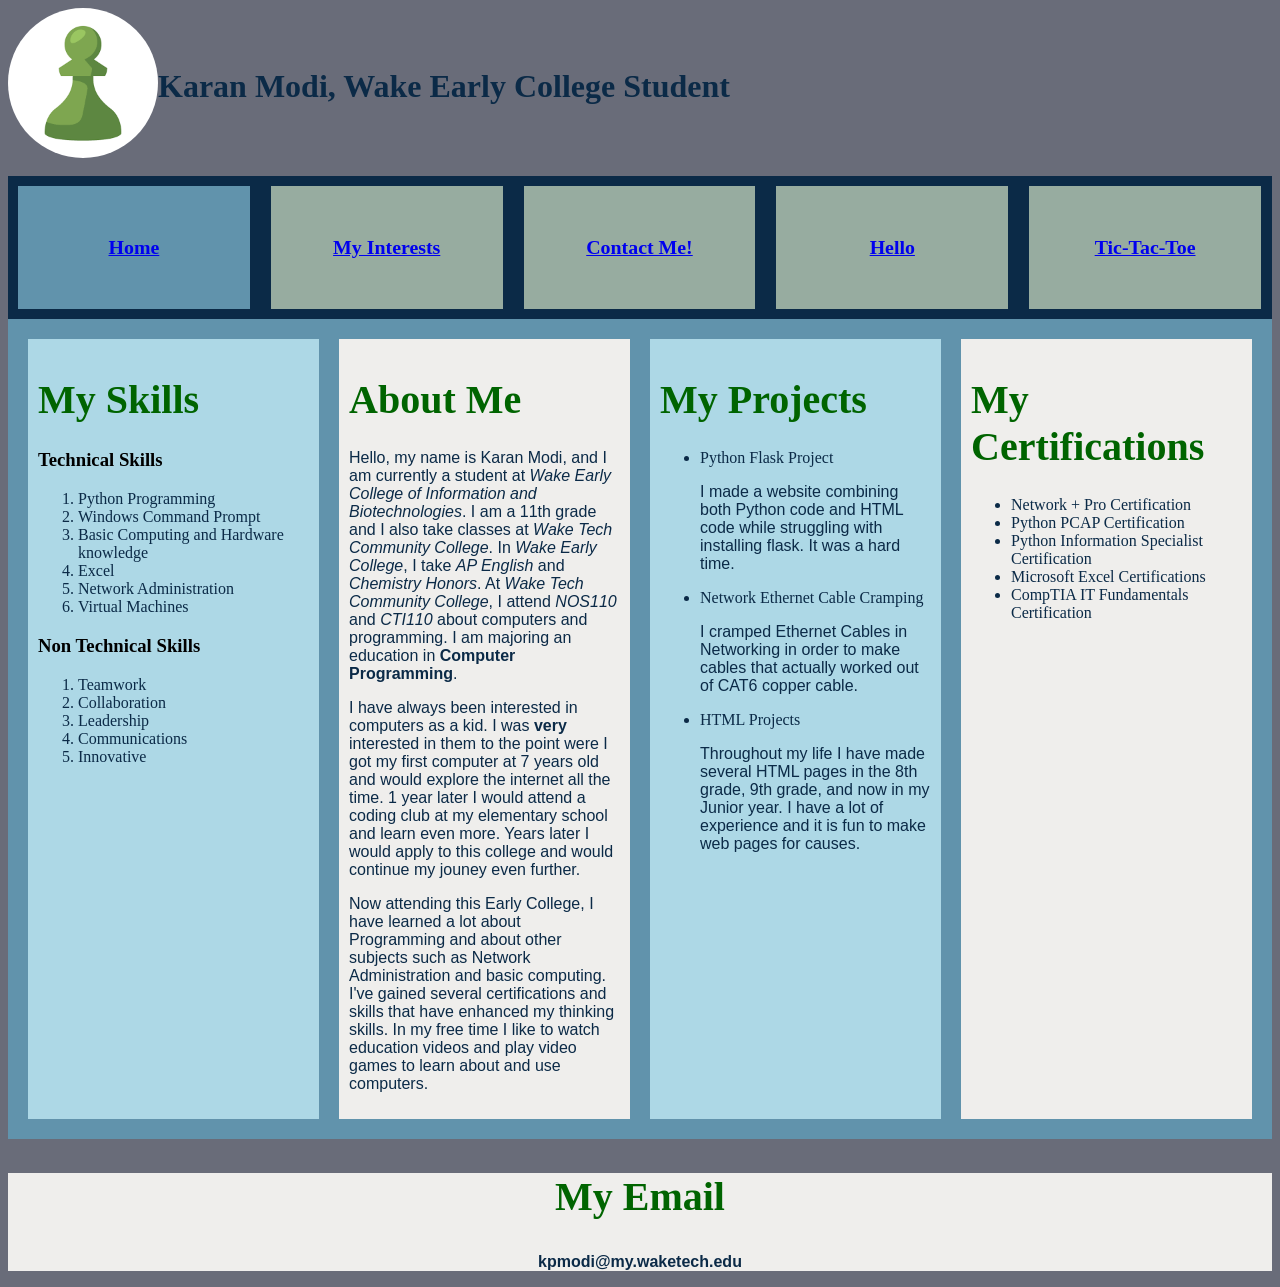
<file: index.html>
<!DOCTYPE html>
<html>
  <head>
    <title>My Personal Introduction</title>
    <link rel="stylesheet" href="styles.css">
    <meta name="viewport" content="width=device-width, initial-scale=1.0">
  </head>
  <body>

  <section>
    <div class="container2">
          <img src="chess.png" class="image"> 
            <header>
              <h1>
                <strong class ="name">
                  Karan Modi, Wake Early College Student
                </strong>
              </h1>
            </header>
        </div>
    <br>
    <nav>
      <ul class = "navbar">
        <li class="navlink active button"> <a href="index.html"><h3 class="text">Home </h3> </a> </li>
        <li class="navlink button "> <a href="interests.html"><h3 class="text">My Interests</h3> </a> </li>
        <li class="navlink button"> <a href="contact.html"><h3 class="text">Contact Me!</h3> </a> </li>
        <li class="navlink button"> <a href="hello.html"><h3 class="text">Hello</h3> </a> </li>
        <li class="navlink button "> <a href="tictactoe.html"><h3 class="text">Tic-Tac-Toe</h3> </a> </li>
      </ul>
    </nav>
    </section>

<div class="row container"> 
  <div class="column box a">

  <h1>My Skills</h1>
    <h3>Technical Skills</h3>
        <ol>
          <li>Python Programming</li>
          <li> Windows Command Prompt</li>
          <li> Basic Computing and Hardware knowledge</li>
          <li>Excel </li>
          <li> Network Administration</li>
          <li> Virtual Machines</li>
        </ol>

    <h3>Non Technical Skills</h3>
    <ol>
      <li>Teamwork</li>
      <li>Collaboration</li>
      <li> Leadership</li>
      <li> Communications </li>
      <li> Innovative </li>
    </ol>
  </div>

  <div class="column box b">

      <h1>About Me</h1>
        <p> Hello, my name is Karan Modi, and I am currently a student at <em>Wake Early College of Information and Biotechnologies</em>. I am a 11th grade and I also take classes at <em>Wake Tech Community College</em>. In <em>Wake Early College</em>, I take <em>AP English</em> and <em>Chemistry Honors</em>. At <em>Wake Tech Community College</em>, I attend <em>NOS110</em> and <em>CTI110</em> about computers and programming. I am majoring an education in <strong>Computer Programming</strong>.</p>

        <p>I have always been interested in computers as a kid. I was <strong>very</strong> interested in them to the point were I got my first computer at 7 years old and would explore the internet all the time. 1 year later I would attend a coding club at my elementary school and learn even more. Years later I would apply to this college and would continue my jouney even further.</p>

        <p>Now attending this Early College, I have learned a lot about Programming and about other subjects such as Network Administration and basic computing. I've gained several certifications and skills that have enhanced my thinking skills. In my free time I like to watch education videos and play video games to learn about and use computers. </p>
  </div>

  <div class="column box a">

      <h1>My Projects</h1>
      <ul>
      <li> Python Flask Project</li>
        <p> I made a website combining both Python code and HTML code while struggling with installing flask. It was a hard time.</p>
      <li> Network Ethernet Cable Cramping </li>
        <p> I cramped Ethernet Cables in Networking in order to make cables that actually worked out of CAT6 copper cable.</p>
      <li> HTML Projects</li>
        <p> Throughout my life I have made several HTML pages in the 8th grade, 9th grade, and now in my Junior year. I have a lot of experience and it is fun to make web pages for causes.</p>
    </ul>
  </div>
  <div class="column box">
      <h1> My Certifications</h1>
      <ul>
        <li>Network + Pro Certification </li>
        <li> Python PCAP Certification </li>
        <li> Python Information Specialist Certification</li>
        <li> Microsoft Excel Certifications</li>
        <li> CompTIA IT Fundamentals Certification</li>
      </ul>
    </div>

</div>

  <section>
    <footer class="footer">
        <h1> My Email</h1>
        <p><strong>kpmodi@my.waketech.edu</strong></p>
    </footer> 
  </section>
  </body>

</html>
</file>
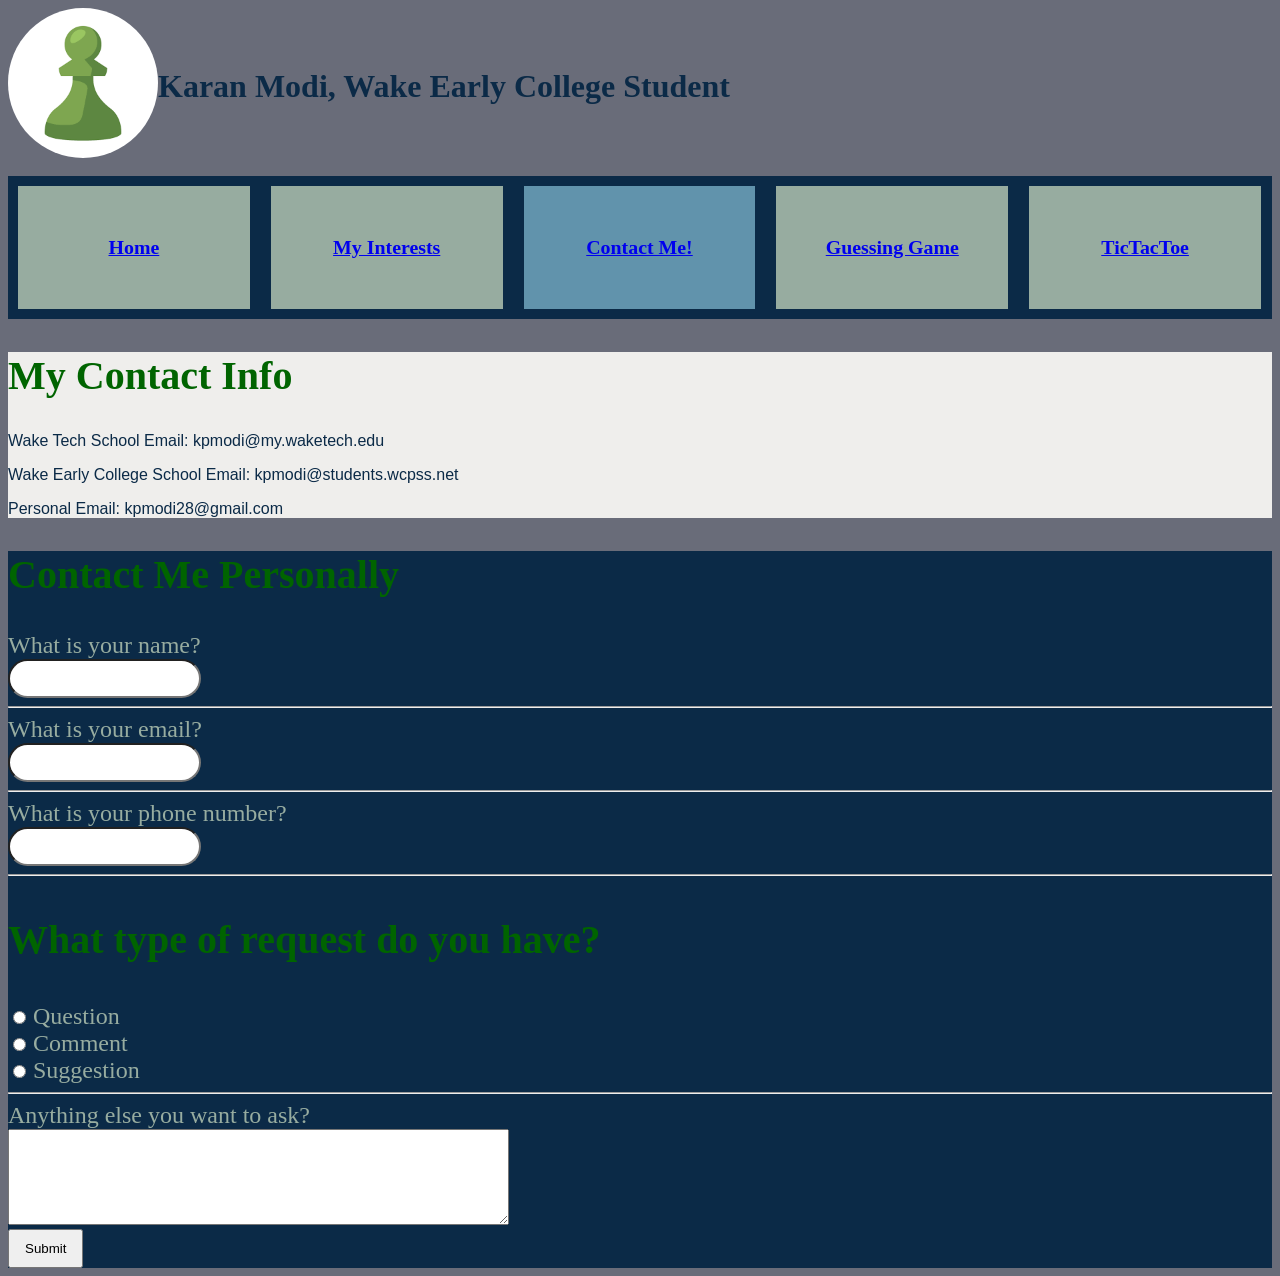
<file: contact.html>
<!DOCTYPE html>
<html>
<head>
    <title>Contact Info</title>
    <link rel="stylesheet" href="styles.css">
    <meta name="viewport" content="width=device-width, initial-scale=1.0">
</head>

<body>
        <div class="container2">
            <img src="chess.png" class="image"> 
              <header>
                <h1>
                  <strong class ="name">
                    Karan Modi, Wake Early College Student
                  </strong>
                </h1>
              </header>
          </div>
      <br>
      <nav>
        <ul class = "navbar">
          <li class="navlink button"> <a href="index.html"><h3 class="text">Home </h3> </a> </li>
          <li class="navlink button"> <a href="interests.html"><h3 class="text">My Interests</h3> </a> </li>
          <li class="navlink active button "> <a href="contact.html"><h3 class="text">Contact Me!</h3> </a> </li>
          <li class="navlink button "> <a href="hello.html"><h3 class="text">Guessing Game</h3> </a> </li>
          <li class="navlink button "> <a href="tictactoe.html"><h3 class="text">TicTacToe</h3> </a> </li>
        </ul>
      </nav>
      <section class="contact">
    <h1>My Contact Info</h1>
    <p> Wake Tech School Email: kpmodi@my.waketech.edu </p>
    <p> Wake Early College School Email: kpmodi@students.wcpss.net </p>
    <p> Personal Email: kpmodi28@gmail.com</p>
      </section>


<div class = "form">

    <section class="form"> 
    <form action = "submission.html" method = "POST">

      <h1> Contact Me Personally </h1>
      <section class = "Name">
        <label for="name"> What is your name? </label>
        <br>
        <input class="input" type ="text" name="name" id="name" required>
        <hr>
      </section>


  <section class = "Email">
    <label for="email"> What is your email? </label>
    <br>
    <input class="input" type ="email"name="email"id="email" required>
    <hr>
  </section>

  <section class = "PhoneNumber">
    <label for="number"> What is your phone number? </label>
    <br>
    <input class="input" type ="tel"name="number"id="number"pattern="[0-9]{3}-[0-9]{3}-[0-9]{4}">
    <hr>
  </section>

  <section class ="request">
    <h1> What type of request do you have?</h1>

    <input class="input" type="radio" name="request"id="question"value="question">
    <label for="question">Question</label>

    <br>

    <input class="input" type="radio" name="request"id="commect"value="comment">
    <label for="comment">Comment</label>

    <br>

    <input class="input" type="radio" name="request"id="suggestion"value="suggestion">
    <label for="suggestion">Suggestion</label>

    <hr>

  </section>

  <section class="extra-information">
    <label for="extra">Anything else you want to ask?</label>
    <br>
    <textarea id="extra" name="extra" rows="6" cols="60" minlength="10"></textarea>
  </section>
  

  <section class="submission">
    <input type="submit" value="Submit" class="button text">
  </section>
    </form>
  </div>

</body>
</html>
</file>
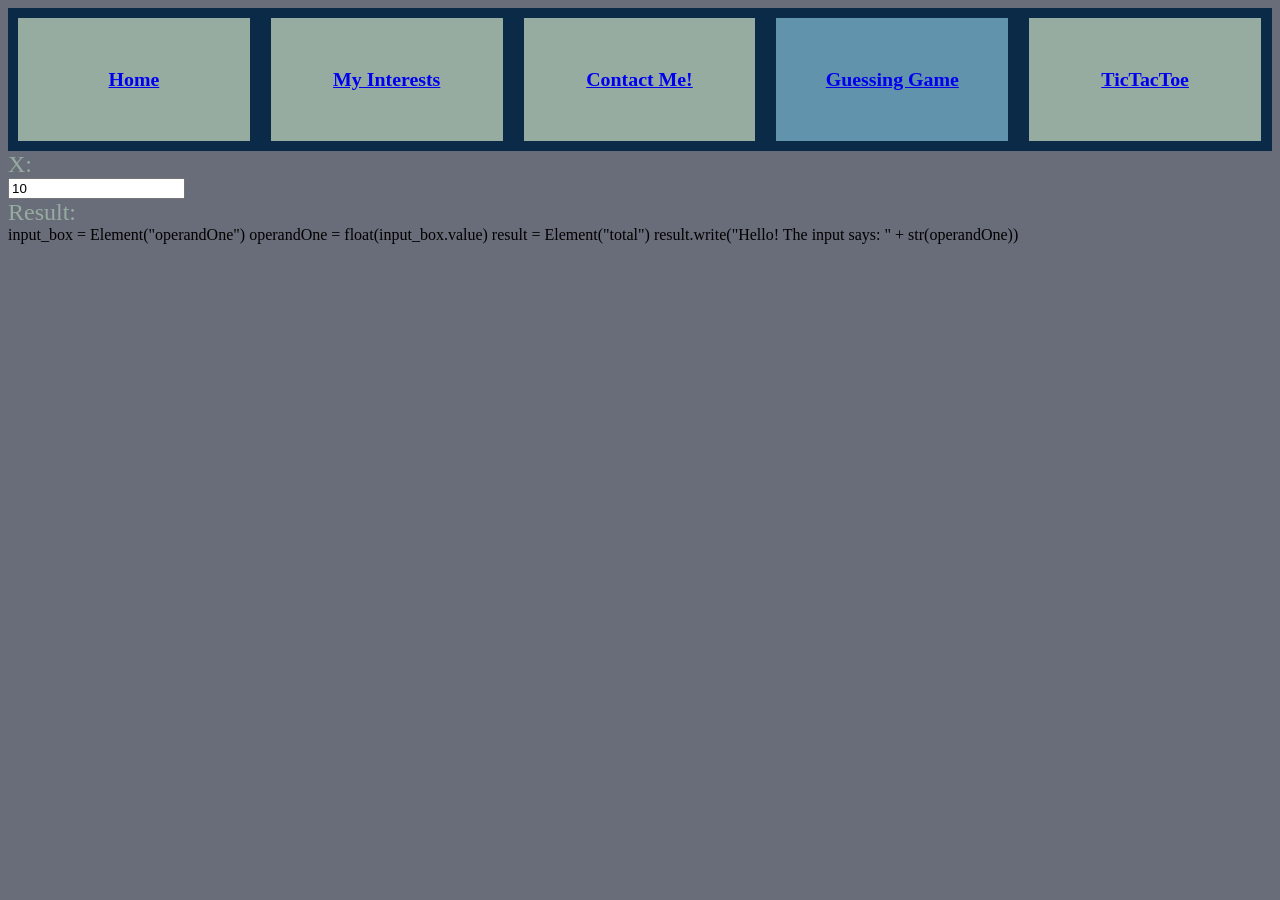
<file: hello.html>
<!DOCTYPE html>
<html lang="en">
<head>
    <link rel="stylesheet" href="styles.css">
    <link rel="stylesheet" href="https://pyscript.net/latest/pyscript.css" />
    <script defer src="https://pyscript.net/latest/pyscript.js"></script>
    <style>
        label{
            display:block;
        }
    </style>
</head>
<body>
  <nav>
    <ul class = "navbar">
  <li class="navlink button"> <a href="index.html"><h3 class="text">Home </h3> </a> </li>
  <li class="navlink button "> <a href="interests.html"><h3 class="text">My Interests</h3> </a> </li>
  <li class="navlink button"> <a href="contact.html"><h3 class="text">Contact Me!</h3> </a> </li>
  <li class="navlink button active"> <a href="hello.html"><h3 class="text">Guessing Game</h3> </a> </li>
  <li class="navlink button "> <a href="tictactoe.html"><h3 class="text">TicTacToe</h3> </a> </li> 
</ul>
 </nav>

    <form>
        <label for="operandOne">X:</label><input name="operandOne" id="operandOne" value="10">
        <label for="total">Result:</label><div name="total" id="total"></div>
    </form>
    <py-script>
        input_box = Element("operandOne")
        operandOne = float(input_box.value)
        result = Element("total")
        result.write("Hello! The input says: "   + str(operandOne))
    </py-script>
</body>
</file>
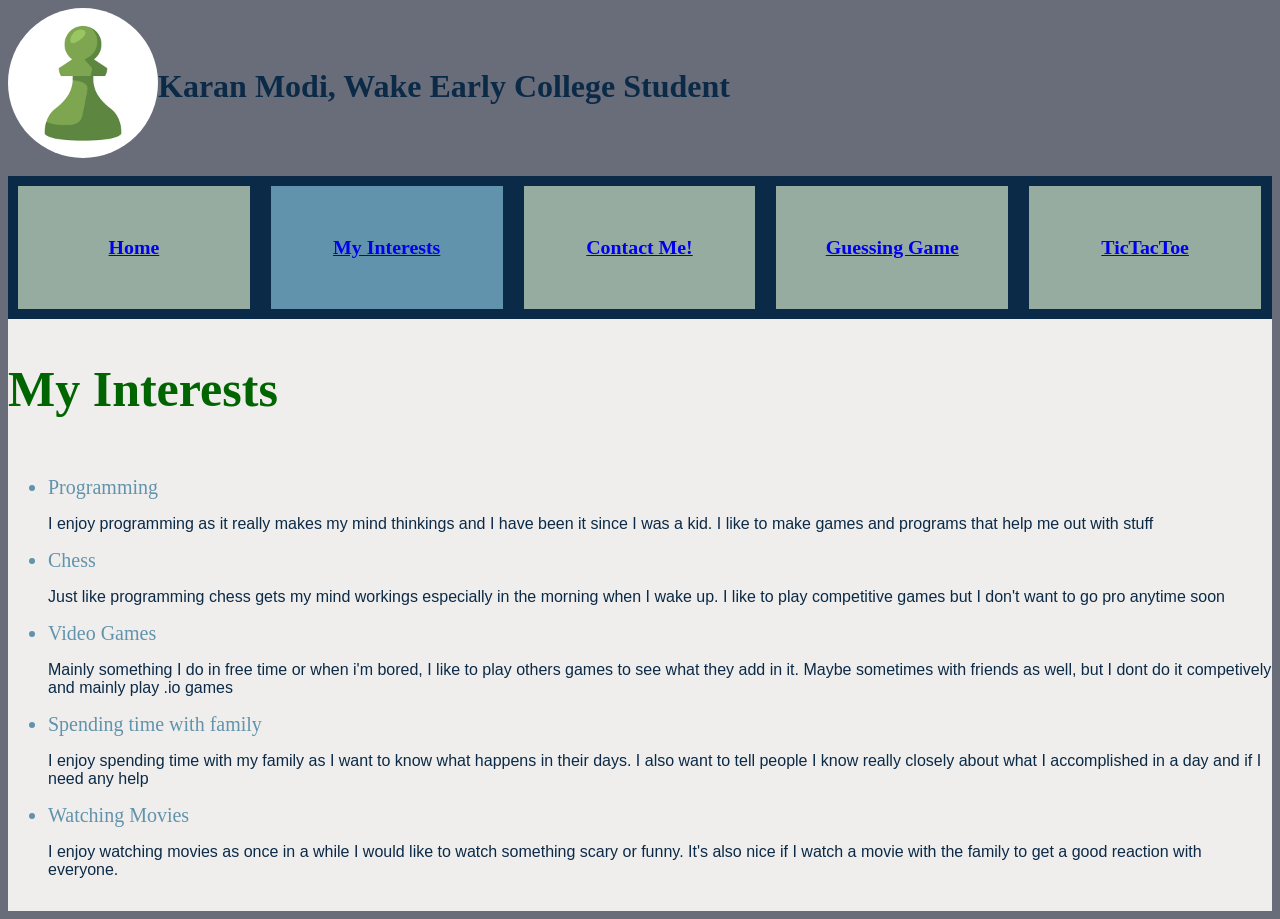
<file: interests.html>
<!DOCTYPE html>
<html >
<head>
    <title>My Interests</title>
    <link rel="stylesheet" href="styles.css">
    <meta name="viewport" content="width=device-width, initial-scale=1.0">
</head>
<body>
    <section>
        <div class="container2">
            <img src="chess.png" class="image"> 
              <header>
                <h1>
                  <strong class ="name">
                    Karan Modi, Wake Early College Student
                  </strong>
                </h1>
              </header>
          </div>
      <br>
      <nav>
        <div class = container3>
        <ul class = "navbar">
          <li class="navlink button"> <a href="index.html"><h3 class="text">Home </h3> </a> </li>
          <li class="navlink active button"> <a href="interests.html"><h3 class="text">My Interests</h3> </a> </li>
          <li class="navlink button"> <a href="contact.html"><h3 class="text">Contact Me!</h3> </a> </li>
          <li class="navlink button "> <a href="hello.html"><h3 class="text">Guessing Game</h3> </a> </li>
          <li class="navlink button "> <a href="tictactoe.html"><h3 class="text">TicTacToe</h3> </a> </li>
        </ul>
      </div>
      </nav>
      </section>

    <section class="interest">
    <h1>My Interests</h1>
    <ul class="interestlist">
        <li> Programming </li>
        <p> I enjoy programming as it really makes my mind thinkings and I have been it since I was a kid. I like to make games and programs that help me out with stuff</p>
        <li> Chess </li>
        <p> Just like programming chess gets my mind workings especially in the morning when I wake up. I like to play competitive games but I don't want to go pro anytime soon</p>
        <li> Video Games</li>
        <p> Mainly something I do in free time or when i'm bored, I like to play others games to see what they add in it. Maybe sometimes with friends as well, but I dont do it competively and mainly play .io games</p>
        <li> Spending time with family</li>
        <p>I enjoy spending time with my family as I want to know what happens in their days. I also want to tell people I know really closely about what I accomplished in a day and if I need any help</p>
        <li> Watching Movies</li>
        <p> I enjoy watching movies as once in a while I would like to watch something scary or funny. It's also nice if I watch a movie with the family to get a good reaction with everyone.</p>
    </ul>
</section>
</body>
</html>
</file>
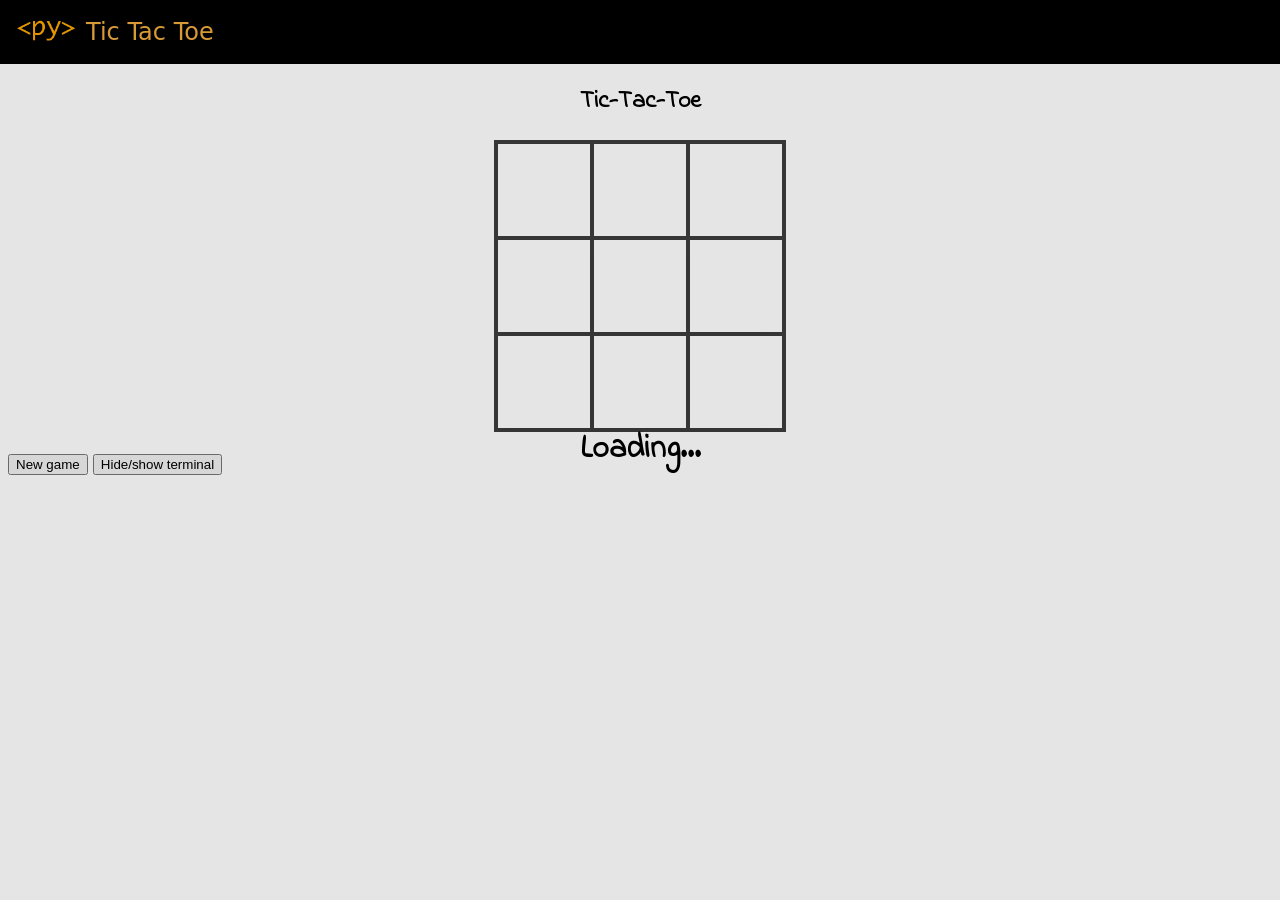
<file: tictactoe.html>
<!doctype html>

<html>
    <head>
        <!-- Recommended meta tags -->
        <meta charset="UTF-8">
        <meta name="viewport" content="width=device-width,initial-scale=1.0">

        <!-- PyScript CSS -->
        <link rel="stylesheet" href="https://pyscript.net/releases/2024.1.1/core.css">
        <!-- CSS for examples -->
        <link rel="stylesheet" href="./assets/css/examples.css" />

        <!-- This script tag bootstraps PyScript -->
        <script type="module" src="https://pyscript.net/releases/2024.1.1/core.js"></script>

        <!-- Custom CSS -->
        <link href="https://fonts.googleapis.com/css?family=Indie+Flower" rel="stylesheet">
        <link rel="stylesheet" href="./assets/css/tictactoe.css" />

        <!-- for splashscreen -->
        <style>
            #loading { outline: none; border: none; background: transparent }
        </style>
        <script type="module">
            const loading = document.getElementById('loading');
            addEventListener('py:ready', () => loading.close());
            loading.showModal();
        </script>

        <title>Tic Tac Toe</title>
        <link rel="icon" type="image/png" href="./assets/favicon.png" />
    </head>

    <body>
        <dialog id="loading">
            <h1>Loading...</h1>
        </dialog>

        <nav class="navbar" style="background-color: #000000">
            <div class="app-header">
                <a href="/">
                    <img src="./assets/logo.png" class="logo" />
                </a>
                <a class="title" href="" style="color: #f0ab3c">Tic Tac Toe</a>
            </div>
        </nav>

        <section class="pyscript">
            <h1>Tic-Tac-Toe</h1>

            <script type="py" src="./main.py" config="./pyscript.toml"></script>

            <table id="board">
                <tr>
                    <td><div id="cell00" data-x="0" data-y="0" class="cell" py-click="GAME.click"></div></td>
                    <td><div id="cell01" data-x="0" data-y="1" class="cell" py-click="GAME.click"></div></td>
                    <td><div id="cell02" data-x="0" data-y="2" class="cell" py-click="GAME.click"></div></td>
                <tr>
                    <td><div id="cell10" data-x="1" data-y="0" class="cell" py-click="GAME.click"></div></td>
                    <td><div id="cell11" data-x="1" data-y="1" class="cell" py-click="GAME.click"></div></td>
                    <td><div id="cell12" data-x="1" data-y="2" class="cell" py-click="GAME.click"></div></td>
                </tr>
                <tr>
                    <td><div id="cell20" data-x="2" data-y="0" class="cell" py-click="GAME.click"></div></td>
                    <td><div id="cell21" data-x="2" data-y="1" class="cell" py-click="GAME.click"></div></td>
                    <td><div id="cell22" data-x="2" data-y="2" class="cell" py-click="GAME.click"></div></td>
                </tr>
            </table>

            <h2 id="status"></h2>
            <button id="btn-new-game" py-click="GAME.new_game">New game</button>
            <button id="btn-toggle-terminal" py-click="GAME.toggle_terminal">Hide/show terminal</button>

            <div id="terminal" hidden="hidden">
                <script id="console" type="py" terminal></script>
            </div>

        </section>
    </body>

</html>
<!-- Credits go to Fabio Rosado (https://github.com/pyscript/examples/tree/main/tic-tac-toe) for the source code! -->
</file>
<file: styles.css>
.container2 {
  display: flex; /* for centering the name */
  align-items: center;
}

.name{
  color: #0B2A47;
  font-family: 'Times New Roman';
  font-size: xx-large;
}

.image{
  display: inline-block;
  border-radius: 75%;
  width: 150px;
}

body{ 
  background-color: #696C79;
    }

h1{
  color: darkgreen;
  font-size: 40px;
}

p{
  color: #0B2A47;
  font-family: Arial, Helvetica, sans-serif;
}
.navbar{
  display: flex;
  background-color: #0B2A47;
  list-style-type: none;
  margin: 0;
  padding: 0px;
  justify-content: center;
  align-items: center;
}

.navlink{
  width:20%;
  background-color: #97ACA0;
  border-right: 1px solid;
  margin: 10px;
  padding: 10px; 
  justify-items: auto;
  justify-content: auto;
  align-items: flex-end;
  text-align: center;
}
.navlink a{
  font-size: 17px;
  padding: 10px;
}

.footer{
  background-color: #EFEEEC; 
  text-align: center;
}

.interest{
  display: flex;
  background-color: #EFEEEC;
  flex-direction: column;
}

.interestlist li{
  color: #6193AC;
  font-size: 20px;
}

.interestlist p{
  color: #0B2A47;
}

.interest h1{
  font-size: 50px;
}


.contact{
  background-color: #EFEEEC;
}

.contact p{
  color: #0B2A47;
}

.contact h1{
  font-size: 40px;
}

.container{
  display: flex;
  background-color: #6193AC;
  padding: 10px;
  justify-content: space-around;
  align-items: top;
  flex-grow: 1;
}

.box{
    width: 25%;
    background-color: #EFEEEC;
    padding: 10px;
    margin: 10px;
    align-items: center;
    flex-grow: 1;
}

.a{
  background-color: lightblue;
}

li{
  color: #0B2A47;
}

b{
  flex-grow: 1;
}

.form{
  background-color: #0B2A47;
}

label{
  color: #97ACA0;
  font-size: 24px;
}

.active{
  background-color: #6193AC;
}


* {
  box-sizing: border-box;
}

@media (max-width: 1000px) {
  .flex-container {
    flex-direction: column;
  }
  .column {
  width: 100%;
  max-width: none;
  }
}

.button{
  padding: 10px 15px;
}

.button:hover{
  background-color: #696C79;
} 

.text:hover{
  color:red;
}

.input{
  padding: 10px;
  border-radius: 24px;
}


.input:focus{
  padding: 15px;
  border-color: #0B2A47;
}

/* Colors 
LightShades: #EFEEEC;

LightAccent: #97ACA0;

MainBrandColor: #696C79;

DarkAccent: #6193AC;

DarkShades: #0B2A47;
</file>
<file: assets/css/examples.css>
body {
    margin: 0;
}

.pyscript {
    margin: 0.5rem;
}

html {
    font-family:
        ui-sans-serif,
        system-ui,
        -apple-system,
        BlinkMacSystemFont,
        "Segoe UI",
        Roboto,
        "Helvetica Neue",
        Arial,
        "Noto Sans",
        sans-serif,
        "Apple Color Emoji",
        "Segoe UI Emoji",
        "Segoe UI Symbol",
        "Noto Color Emoji";
    line-height: 1.5;
}

nav {
    position: sticky;
    width: 100%;
    top: 0;
    left: 0;
    z-index: 9999;
}

.logo {
    padding-right: 10px;
    font-size: 28px;
    height: 30px;
    max-width: inherit;
}

.title {
    text-decoration: none;
    text-decoration-line: none;
    text-decoration-style: initial;
    text-decoration-color: initial;
    font-weight: 400;
    font-size: 1.5em;
    line-height: 2em;
    white-space: nowrap;
}

.app-header {
    display: flex;
    align-items: center;
    padding: 0.5rem 1rem;
}
</file>
<file: assets/css/tictactoe.css>
h1, h2 {
    font-family: 'Indie Flower', 'Comic Sans', cursive;
    text-align: center;
}

#board {
    font-family: 'Indie Flower', 'Comic Sans', cursive;
    position: relative;
    font-size: 120px;
    margin: 1% auto;
    border-collapse: collapse;
}
#board td {
    border: 4px solid rgb(60, 60, 60);
    width: 90px;
    height: 90px;
    vertical-align: middle;
    text-align: center;
    cursor: pointer;
}

#board td div {
    width: 90px;
    height: 90px;
    line-height: 90px;
    display: block;
    overflow: hidden;
    cursor: pointer;
}

.x {
    color: darksalmon;
    position: relative;
    font-size: 1.2em;
    cursor: default;
}
.o {
    color: aquamarine;
    position: relative;
    font-size: 1.0em;
    cursor: default;
}

.win {
    background-color: beige;
}
</file>
